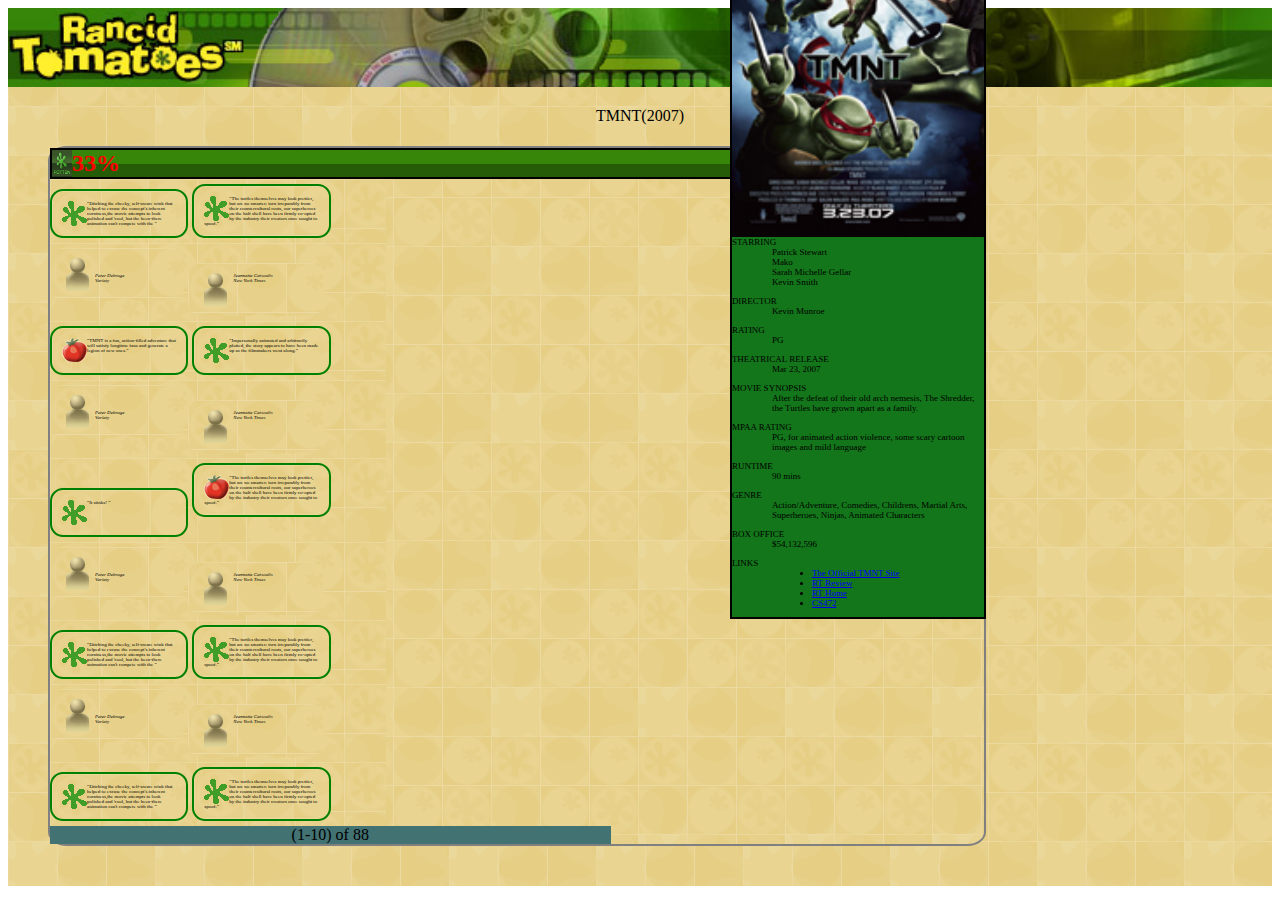
<file: lab3/tmnt.html>
<!DOCTYPE html>
<html lang="en">
<head>
    <meta charset="UTF-8">
    <meta http-equiv="X-UA-Compatible" content="IE=edge">
    <meta name="viewport" content="width=device-width, initial-scale=1.0">
    <title>Document</title>
    <link rel="stylesheet" href="./movie.css">
</head>
<body>
    

        <div class="Movie" >
        
            <header class ="banner"><img src="./images/banner.png" width="100%" alt="">
                
                                  <p style="text-align: center;">TMNT(2007)</p>
            

            <div class="inside">
                <div class="picture">
                    <img src="./images/rottenbig.png" width="20px" alt="">
                    
                    <span>33%</span>
                
                
                 </div>
                 <div class="ashegarit">
                 <div class="nxhfet">
               <p class="nxhfet one" >
                 <img style="float:left;clear:left;"src="./images/rotten.gif" alt="small pic">
                 <q>Ditching the cheeky, self-aware wink that helped to excuse the concept's inherent corniness,the movie attempts to look polished and 'cool, but the been-there animation can't compete with the </q>
               </p>   
               
               <p class="nxhfet two">
               <img style="float:left;clear:left;"src="./images/rotten.gif" alt="small pic">
               <q>The turtles themselves may look prettier, but are no smarter; torn irreparably from their countercultural roots, our superheroes on the half shell have been firmly co-opted by the industry their creators once sought to spoof.</q>
            </p>
        </div>


        <div>
            <div class="nxhfet">
          <p class="nxhfet ones" >
            <img style="float:left;clear:left;"src="./images/critic.gif" alt="small pic">

           <br><br><br> <em>Peter Debruge <br>Variety</em>
          </p>   
          
          <p class="nxhfet twos">
          <img style="float:left;clear:left;"src="./images/critic.gif" alt="small pic">
          <em>Jeannette Catsoulis
            <br>New York Times</em>
       </p>
   </div>

        <div>
            <div class="nxhfet">
          <p class="nxhfet one" >
            <img style="float:left;clear:left;"src="./images/fresh.gif" alt="small pic">
            <q>TMNT is a fun, action-filled adventure that will satisfy longtime fans and generate a legion of new ones.</q>
          </p>   
          
          <p class="nxhfet two">
          <img style="float:left;clear:left;"src="./images/rotten.gif" alt="small pic">
          <q>Impersonally animated and arbitrarily plotted, the story appears to have been made up as the filmmakers went along.</q>
       </p>
   </div>

   <div>
    <div class="nxhfet">
  <p class="nxhfet ones" >
    <img style="float:left;clear:left;"src="./images/critic.gif" alt="small pic">

   <br><br><br> <em>Peter Debruge <br>Variety</em>
  </p>   
  
  <p class="nxhfet twos">
  <img style="float:left;clear:left;"src="./images/critic.gif" alt="small pic">
  <em>Jeannette Catsoulis
    <br>New York Times</em>
</p>
</div>

   <div>
    <div class="nxhfet">
  <p class="nxhfet one" >
    <img style="float:left;clear:left;"src="./images/rotten.gif" alt="small pic">
    <q>It stinks! </q>
  </p>   
  
  <p class="nxhfet two">
  <img style="float:left;clear:left;"src="./images/fresh.gif" alt="small pic">
  <q>The turtles themselves may look prettier, but are no smarter; torn irreparably from their countercultural roots, our superheroes on the half shell have been firmly co-opted by the industry their creators once sought to spoof.</q>
</p>
</div>

<div>
    <div class="nxhfet">
  <p class="nxhfet ones" >
    <img style="float:left;clear:left;"src="./images/critic.gif" alt="small pic">

   <br><br><br> <em>Peter Debruge <br>Variety</em>
  </p>   
  
  <p class="nxhfet twos">
  <img style="float:left;clear:left;"src="./images/critic.gif" alt="small pic">
  <em>Jeannette Catsoulis
    <br>New York Times</em>
</p>
</div>

<div>
    <div class="nxhfet">
  <p class="nxhfet one" >
    <img style="float:left;clear:left;"src="./images/rotten.gif" alt="small pic">
    <q>Ditching the cheeky, self-aware wink that helped to excuse the concept's inherent corniness,the movie attempts to look polished and 'cool, but the been-there animation can't compete with the </q>
  </p>   
  
  <p class="nxhfet two">
  <img style="float:left;clear:left;"src="./images/rotten.gif" alt="small pic">
  <q>The turtles themselves may look prettier, but are no smarter; torn irreparably from their countercultural roots, our superheroes on the half shell have been firmly co-opted by the industry their creators once sought to spoof.</q>
</p>
</div>


<div>
    <div class="nxhfet">
  <p class="nxhfet ones" >
    <img style="float:left;clear:left;"src="./images/critic.gif" alt="small pic">

   <br><br><br> <em>Peter Debruge <br>Variety</em>
  </p>   
  
  <p class="nxhfet twos">
  <img style="float:left;clear:left;"src="./images/critic.gif" alt="small pic">
  <em>Jeannette Catsoulis
    <br>New York Times</em>
</p>
</div>

<div>
    <div class="nxhfet">
  <p class="nxhfet one" >
    <img style="float:left;clear:left;"src="./images/rotten.gif" alt="small pic">
    <q>Ditching the cheeky, self-aware wink that helped to excuse the concept's inherent corniness,the movie attempts to look polished and 'cool, but the been-there animation can't compete with the </q>
  </p>   
  
  <p class="nxhfet two">
  <img style="float:left;clear:left;"src="./images/rotten.gif" alt="small pic">
  <q>The turtles themselves may look prettier, but are no smarter; torn irreparably from their countercultural roots, our superheroes on the half shell have been firmly co-opted by the industry their creators once sought to spoof.</q>
</p>
</div>

            </div>
             
                                
                                <div style="background-color: rgb(19, 118, 26);" class="turtle">
                                    <img src="./images/tmnt.png" width="100%" alt=" turtle">
                                   
                                    <div>
                                        <dl>
                                            <dt>STARRING </dt>
                                            <dd> Patrick Stewart</dd>
                                            <dd> Mako</dd>
                                            <dd> Sarah Michelle Gellar</dd>
                                            <dd>Kevin Smith </dd>
                                        </dl>
                                        <dl>
                                            <dt> DIRECTOR</dt>
                                            <dd>Kevin Munroe </dd>
                                        </dl>
                                        <dl>
                                            <dt>RATING </dt>
                                            <dd>PG</dd>
                                        </dl>
                                        <dl>
                                            <dt>THEATRICAL RELEASE</dt>
                                            <dd> Mar 23, 2007</dd>
                                        </dl>
                                        <dl>
                                            <dt>MOVIE SYNOPSIS</dt>
                                            <dd>
                                                After the defeat of their old arch nemesis, The Shredder, the Turtles have grown apart as a family.</dd>
                                        </dl>
                                        <dl>
                                            <dt>MPAA RATING </dt>
                                            <dd> PG, for animated action violence, some scary cartoon images and mild language</dd>
                                        </dl>
                                        <dl>
                                            <dt>RUNTIME</dt>
                                            <dd> 90 mins</dd>
                                        </dl>


<dl>
                                            <dt>GENRE</dt>
                                            <dd>
                                                Action/Adventure, Comedies, Childrens, Martial Arts, Superheroes, Ninjas, Animated Characters</dd>
                                        </dl>
                                            <dl>
                                                <dt>BOX OFFICE </dt>
                                                <dd> $54,132,596</dd>
                                            </dl>
                                            <dl>
                                                
                                                <dt>LINKS </dt>
                                                <ul>
                                                  <dd><li> <a href="https://www.nick.com/shows">The Official TMNT Site</a></li></dd>
                                                  <dd><li> <a href="https://www.rottentomatoes.com/m/tmnt_2007">RT Review</a></li></dd>
                                                  <dd><li> <a href="https://www.rottentomatoes.com/">RT Home</a></li></dd>
                                                  <dd><li> <a href="https://mumstudents.org/cs472/"> CS472</a></li></dd>
                                                  
                                
                                                  
                                                </ul>
                                               
                                            </dl>
                                     
                                        </div>

                                    
             

             </div>
             
        </div>
    
    
        <footer style="background-color: rgb(66, 114, 114); text-align: center;">(1-10) of 88</footer>


</body>
</html>
</file>
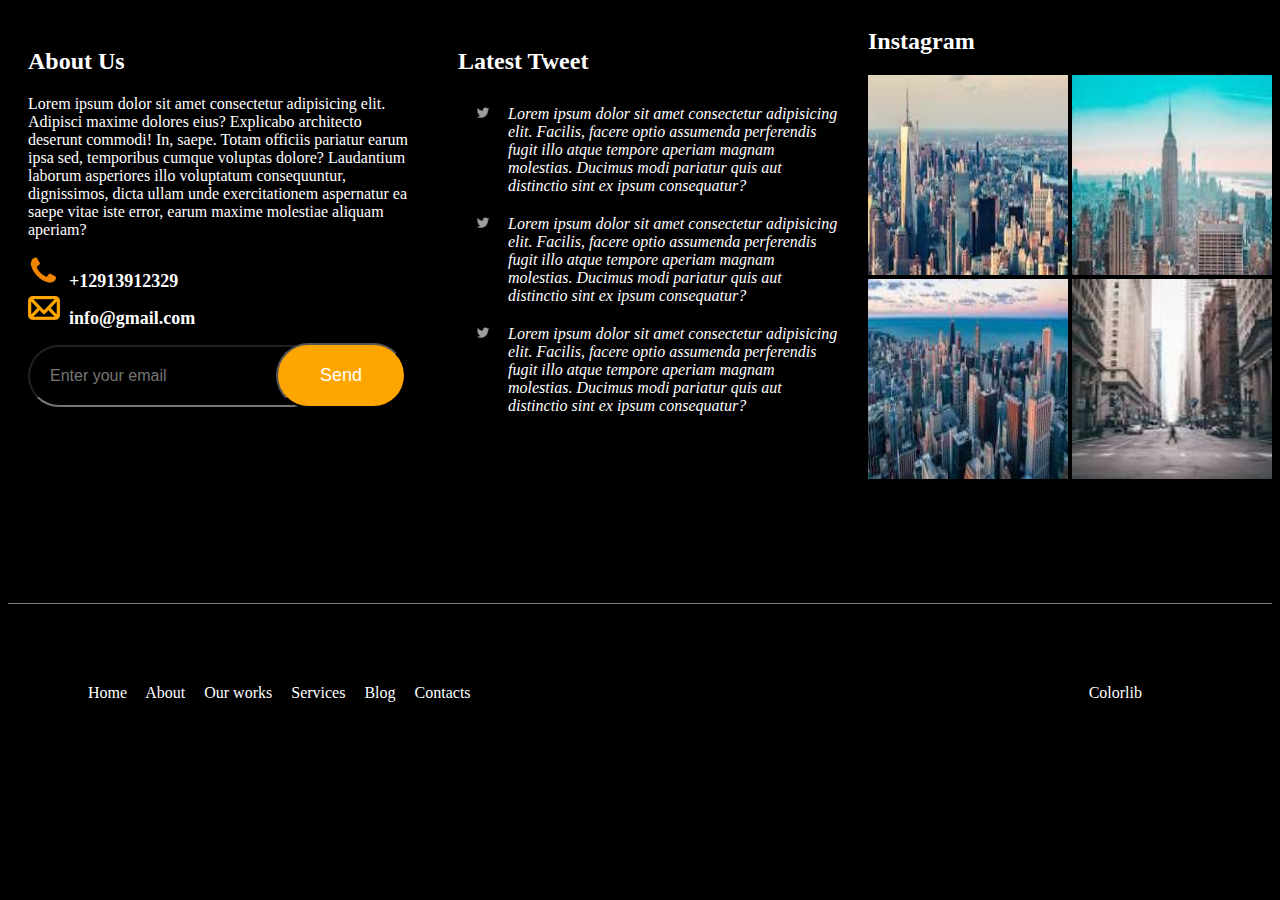
<file: lab5/Website/web.html>
<!DOCTYPE html>
<html lang="en">
<head>
    <meta charset="UTF-8">
    <meta http-equiv="X-UA-Compatible" content="IE=edge">
    <meta name="viewport" content="width=device-width, initial-scale=1.0">
    <title>Website</title>
    <link rel="stylesheet" href="web.css">
</head>
<body>
   <div class="container">
       <div class="box">
           <h2>About Us</h2>
            <p>Lorem ipsum dolor sit amet consectetur adipisicing elit. Adipisci maxime dolores eius? Explicabo architecto deserunt commodi! In, saepe. Totam officiis pariatur earum ipsa sed, temporibus cumque voluptas dolore? Laudantium laborum asperiores illo voluptatum consequuntur, dignissimos, dicta ullam unde exercitationem aspernatur ea saepe vitae iste error, earum maxime molestiae aliquam aperiam?</p>
            <div> <span>
                <img src="phone.png" alt="tel"> 
            </span>
            <span class="cont"> +12913912329</span>
        </div>
           <div>
            <span>
                <img src="mail.png" alt="meil"> 
            </span>
            <span class="cont"> info@gmail.com</span>
           </div>
           
            <form >
               <p>   
                   <input class="new" type="email" placeholder="Enter your email" >
                <button class="new1" type="submit">Send</button> 
            </p>
              
            </form>

       </div>
       <div class="box">
        <h2>Latest Tweet</h2>
        <ul class="twt">
            <li class="tw"><em> Lorem ipsum dolor sit amet consectetur adipisicing elit. Facilis, facere optio assumenda perferendis fugit illo atque tempore aperiam magnam molestias. Ducimus modi pariatur quis aut distinctio sint ex ipsum consequatur? </em></li>

            <li class="tw"> <em>Lorem ipsum dolor sit amet consectetur adipisicing elit. Facilis, facere optio assumenda perferendis fugit illo atque tempore aperiam magnam molestias. Ducimus modi pariatur quis aut distinctio sint ex ipsum consequatur?</em></li>
            
            <li class="tw"><em>Lorem ipsum dolor sit amet consectetur adipisicing elit. Facilis, facere optio assumenda perferendis fugit illo atque tempore aperiam magnam molestias. Ducimus modi pariatur quis aut distinctio sint ex ipsum consequatur?</em></li>
        </ul>
       </div>
       
       <div class="box-one">
        <h2>Instagram</h2>
<div>
    <span> <img class="im" src="img5.jpg" alt="picture"></span>
    <span> <img class="im" src="img4.jpg" alt="picture"> </span>

</div>
<div>
    <span> <img class="im" src="img3.jpg" alt="picture"></span>
    <span> <img class="im" src="img6.jpg" alt="picture"> </span>
</div>
       </div>
   </div> 
   
   <div class="foot">
       <footer>
           <span class="fter">Home</span>
           <span class="fter">About</span>
           <span class="fter">Our works</span>
           <span class="fter">Services</span>
           <span class="fter">Blog</span>
           <span class="fter">Contacts</span>
           <span id="col">Colorlib</span>

       </footer>

   </div>
</body>
</html>
</file>
<file: lab3/movie.css>
.Movie {
    background-image: url(./images/background.png);
 }
 .banner{
     position:static;
     margin-bottom: 0px;
     padding:0px;
 }
 .inside{
     border: 2px solid grey;
     margin:40px;
     margin-top:5px;
     background-color:rgb(118, 212, 118);
     background-image: url(./images/background.png);
     display:inline-block;
     border-radius: 2%;
     
 }
  .picture{
     
    border: 2px solid black ;
    background-image: url(./images/bannerbg.png); 
    display: flex;
    /* margin-bottom: -30px; */
    
  }
 
 .picture  img{
     float:left;
      clear:left;
 }
 .picture span{
     font-size: x-large;
     font-weight: bold;
     color: red;
     
     
 }
 .picture .tmnt{
     float:right;
     clear:right;
     margin-top: -10000000px;
 }
 .inside img{
     float:right;
     clear:right;
     
 
 }
 .nxhfet{
     background-image:url(./images/background.png) ;
     border:0px solid magenta;
     width:60%;
     display: inline-block;
 
 }
 .rigth1 img {
     padding-top:10px;
     float:left;
     width:20%;
 }
 .nxhfet .one{
     /* padding-right: 200px; */
     font-size: 5px;
     /* margin-top: auto; */
     border:2px solid green;
     padding:10px;
     border-radius: 13px;
     width:34%;
 }
 .nxhfet .two{
     /* padding-right: 200px; */
     font-size: 5px;
     /* margin-top: auto; */
     border:2px solid green;
     padding:10px;
     border-radius: 13px;
     width:34%;
 }
 .nxhfet .ones{
     /* padding-right: 200px; */
     font-size: 5px;
     /* margin-top: auto; */
     border:0px solid green;
     padding:10px;
     border-radius: 13px;
     width:34%;
 }
 .nxhfet .twos{
     /* padding-right: 200px; */
     font-size: 5px;
     /* margin-top: auto; */
     border:0px solid green;
     padding:10px;
     border-radius: 13px;
     width:34%;
 }
 .turtle{
 font-size: xx-small;
 border:2px solid  black ;
 width:45%;
 float:right;
 clear:right;
 
  margin-top:-172%; 
  margin-right:-67%;
 /* float:right;
 clear:rigth; */
 }
 .ashegarit{
     width:60%;
 
 }
</file>
<file: lab5/Website/web.css>
body{
    background-color: black;
    color: white;
    font-family: Georgia, 'Times New Roman', Times, serif;
    font-size: medium;
}
.new1{
    border-radius:100px;
    background-color: orange;
    color: white;
    font-size: large;
    padding: 20px;
    margin: -50px;
    width: 130px;

}
.new{
    border-radius: 150px;
background-color: black;
color: white;
padding: 20px;
font-size: medium;
width: 250px;
}


.container{
    display: flex;
    flex-wrap: nowrap;
    flex-direction: row;
    align-items: flex-start;
    
}
.box{
flex: 25%;
padding: 20px;
align-items: center;
box-sizing: content-box;
}
.box-one{
    display: grid;
    grid-template: 2,2;
    grid-column-start: auto;
}
.twt{
    list-style: url(tweet.png);
}
.cont{
    padding: 5px;
    font-size: large;
    font-weight: bold;
   
}

    .im{
       width: 200px; 
       height: 200px;
    }
    .fter{
        padding-right: 15px;

    }
    #col{
        padding-right: 50px;
        float:  right;
    }
    .tw{
        padding: 10px;
    }

    .foot{
        border-top: 0.5px solid gray;
        padding: 80px;
        margin-top: 120px;
        

    }
</file>
